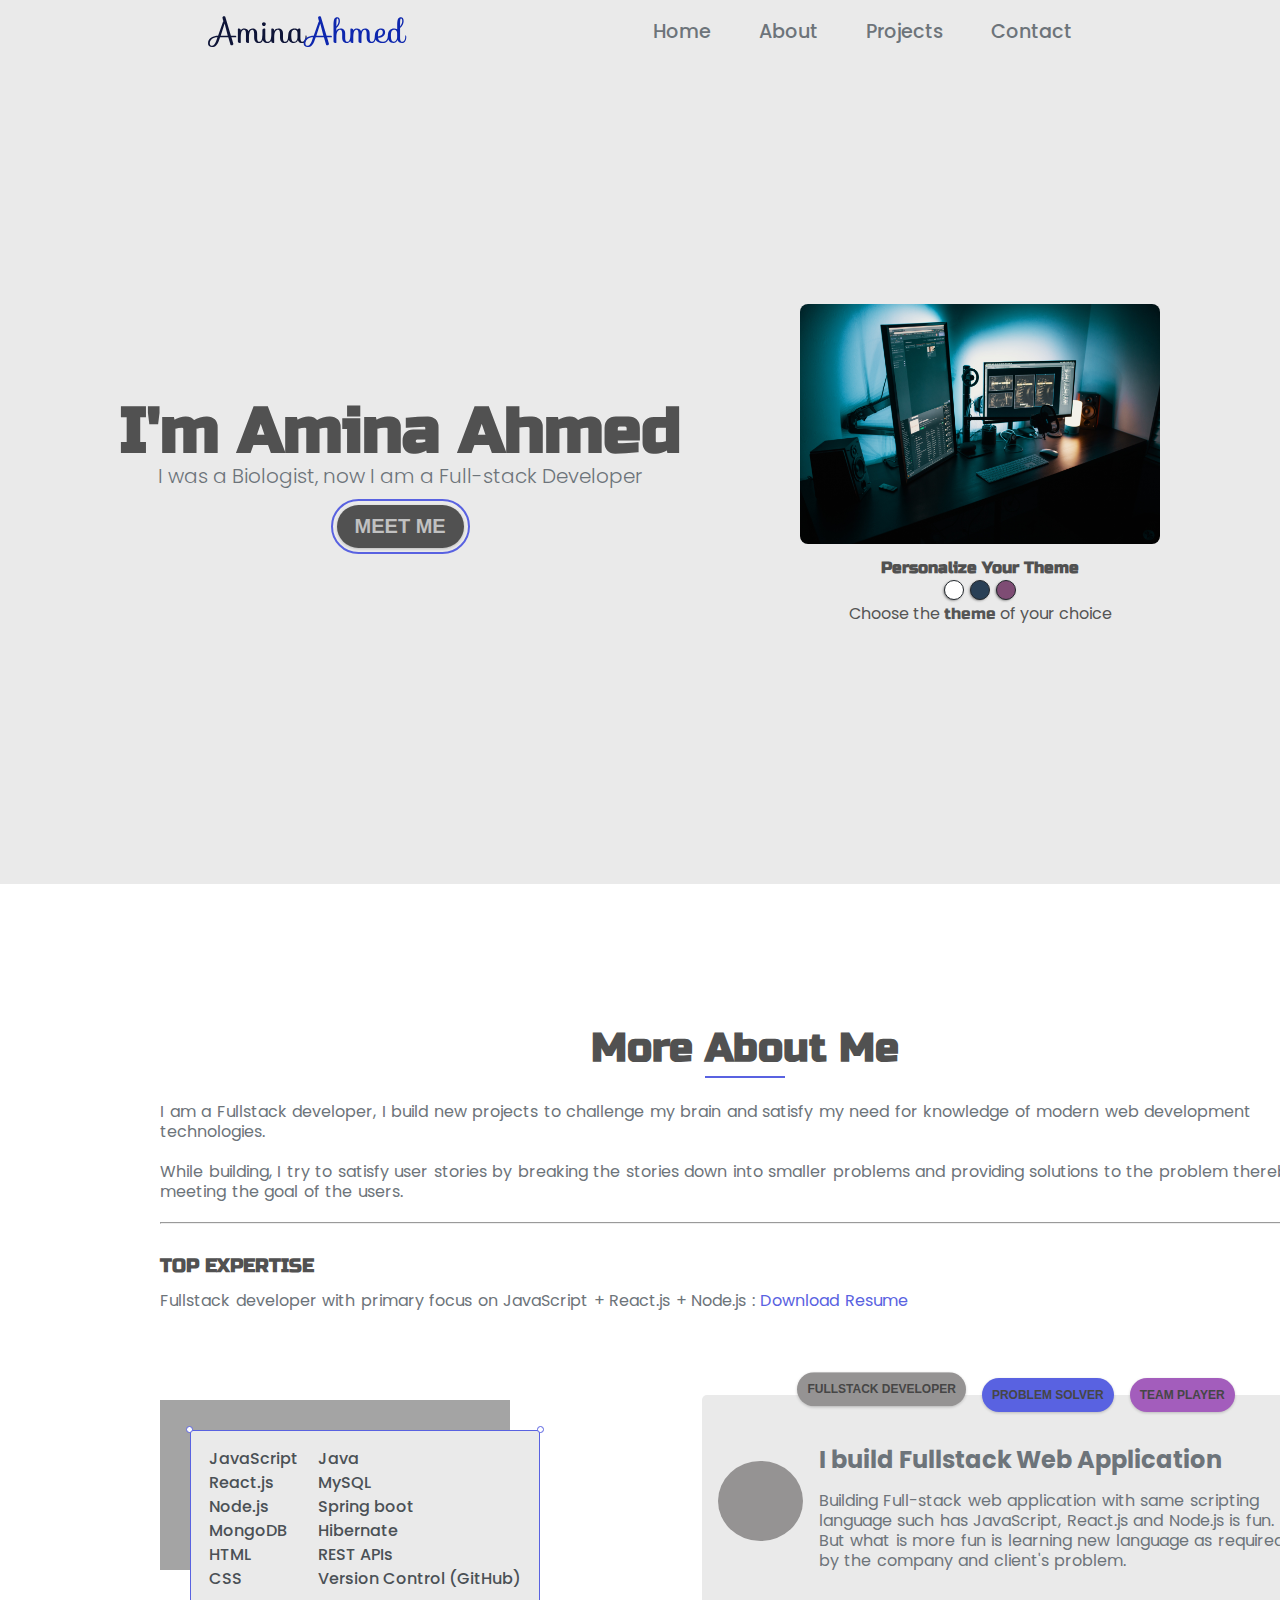
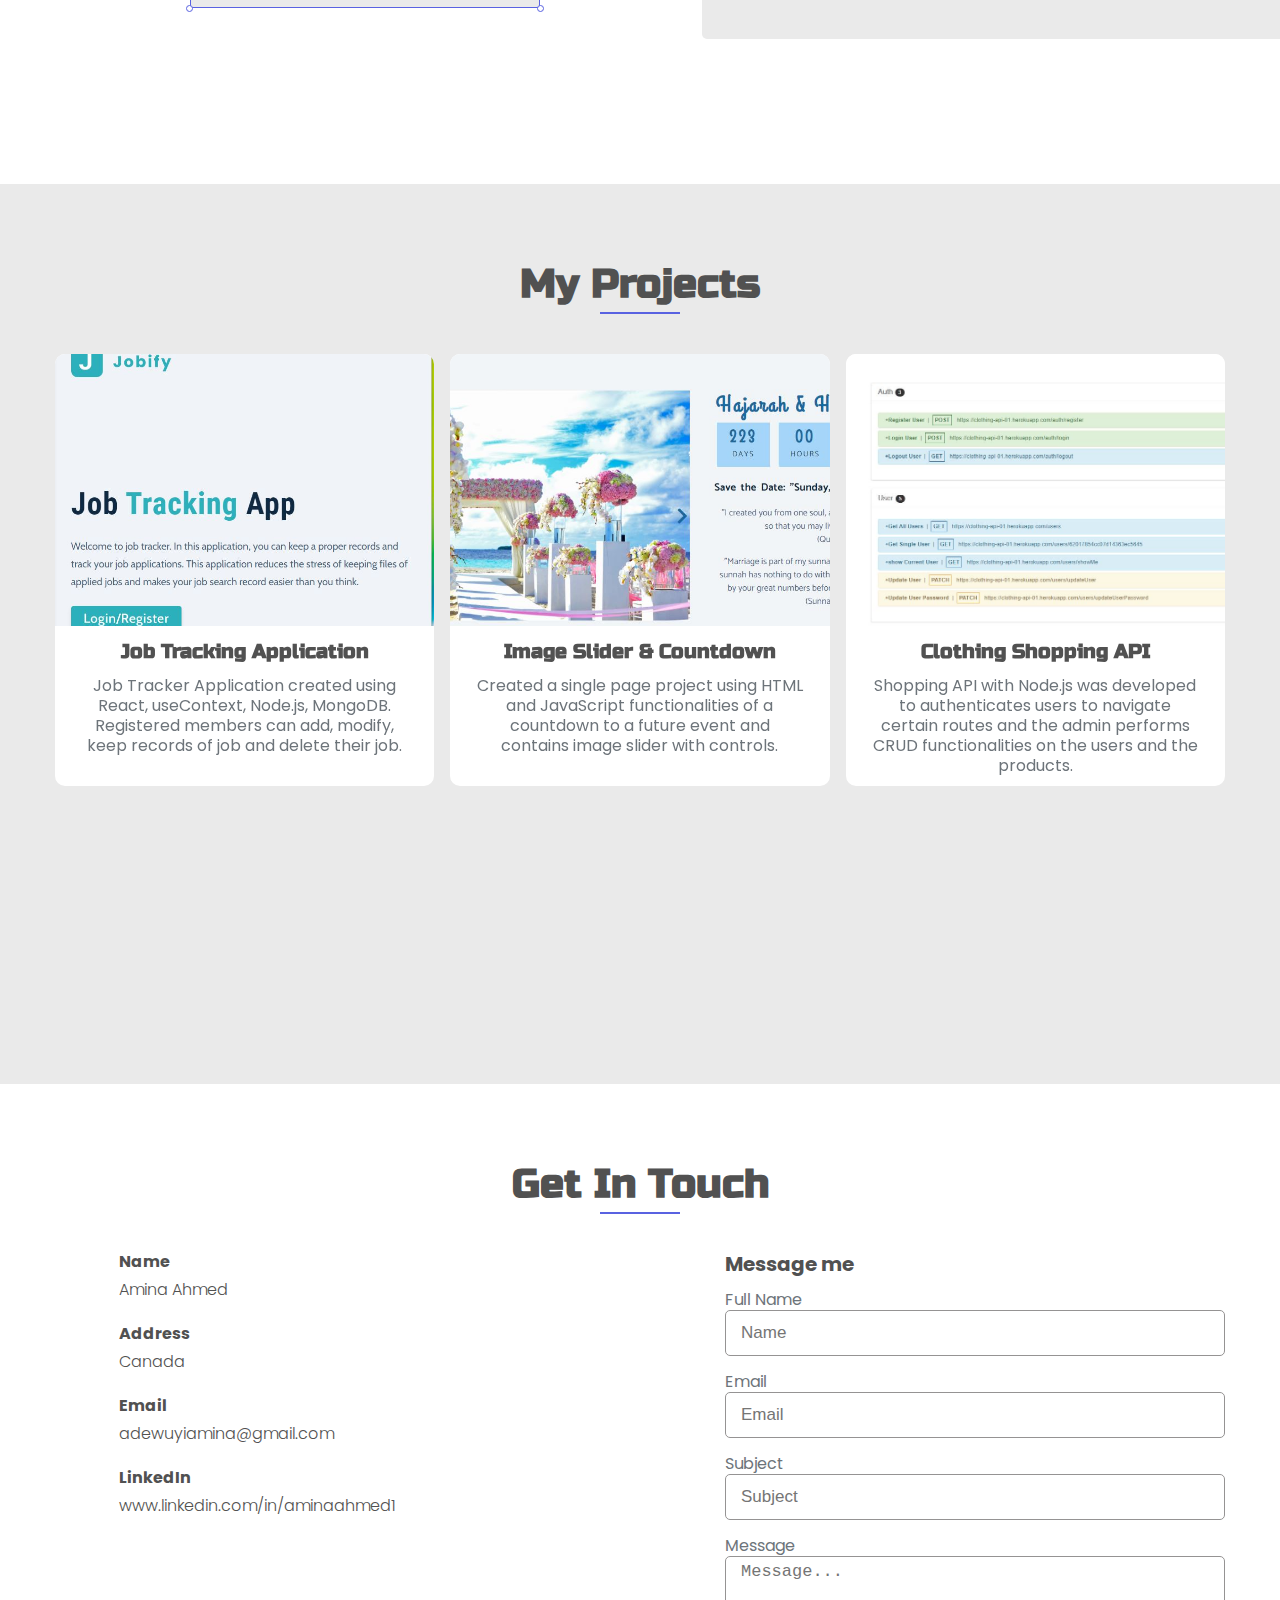
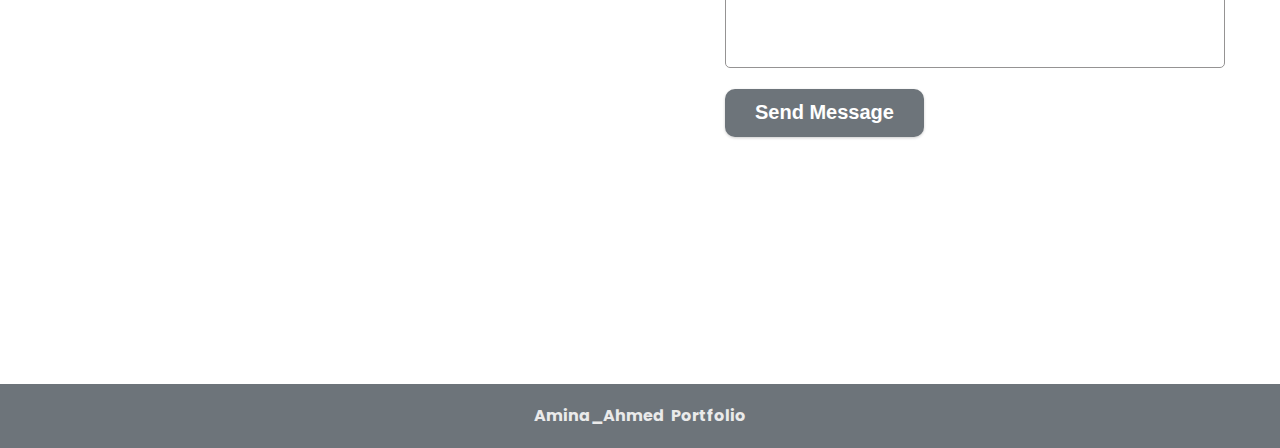
<file: index.html>
<!DOCTYPE html>
<html lang="en">
	<head>
		<meta charset="UTF-8" />
		<meta http-equiv="X-UA-Compatible" content="IE=edge" />
		<meta name="viewport" content="width=device-width, initial-scale=1.0" />
		<title>Amina Ahmed | Portfolio</title>

		<link
			href="https://fonts.googleapis.com/css2?family=Poppins:wght@400;500;600&family=Roboto+Mono:ital,wght@0,500;1,400&family=Russo+One&display=swap"
			rel="stylesheet"
		/>

		<link
			rel="stylesheet"
			href="https://cdnjs.cloudflare.com/ajax/libs/font-awesome/6.1.1/css/all.min.css"
			integrity="sha512-KfkfwYDsLkIlwQp6LFnl8zNdLGxu9YAA1QvwINks4PhcElQSvqcyVLLD9aMhXd13uQjoXtEKNosOWaZqXgel0g=="
			crossorigin="anonymous"
			referrerpolicy="no-referrer"
		/>

		<link rel="stylesheet" href="./css/style.css" />

		<link id="theme-style" rel="stylesheet" href="" />
	</head>
	<body>
		<header class="header" id="header">
			<nav class="nav">
				<a href="#header" class="nav__logo-link">
					<img
						src="images/logo_sofiaStyle.svg"
						alt="Amina logo"
						class="nav__logo"
					/>
				</a>

				<ul class="nav__links">
					<li class="nav__item">
						<a class="nav__link" href="#header">Home</a>
					</li>
					<li class="nav__item">
						<a class="nav__link" href="#about">About</a>
					</li>
					<li class="nav__item">
						<a class="nav__link" href="#projects">Projects</a>
					</li>
					<li class="nav__item">
						<a class="nav__link" href="#contact">Contact</a>
					</li>
				</ul>
			</nav>

			<div class="hero">
				<div class="hero-center">
					<article class="hero-info">
						<h1>i'm amina ahmed</h1>
						<h5>I was a Biologist, now I am a Full-stack Developer</h5>
						<button class="btn hero-btn btn__text btn__scroll--to">
							Meet me
						</button>
					</article>
					<article class="hero-img">
						<img
							src="images/work-station.jpg"
							class="header__img"
							alt="work space"
						/>
						<div class="theme-container">
							<h4>Personalize Your Theme</h4>

							<div class="theme-options-container">
								<div
									data-mode="light"
									id="light__mode"
									class="theme__dot"
								></div>
								<div data-mode="blue" id="blue__mode" class="theme__dot"></div>
								<div
									data-mode="purple"
									id="purple__mode"
									class="theme__dot"
								></div>
							</div>
							<p class="theme__settings">
								Choose the <span>theme</span> of your choice
							</p>
						</div>
					</article>
				</div>
			</div>
		</header>

		<a href="#header" class="scroll-link top-link">
			<i class="fas fa-arrow-up"></i>
		</a>

		<!-- ABOUT SECTION -->
		<section class="section section--1" id="about">
			<div class="section-center section__body">
				<div class="section__title">
					<h2>More About Me</h2>
					<div class="underline"></div>
				</div>
				<div class="section__description">
					<p>
						I am a Fullstack developer, I build new projects to challenge my
						brain and satisfy my need for knowledge of modern web development
						technologies.
					</p>
					<p>
						While building, I try to satisfy user stories by breaking the
						stories down into smaller problems and providing solutions to the
						problem thereby meeting the goal of the users.
					</p>
				</div>

				<hr />

				<h4>TOP EXPERTISE</h4>

				<p>
					Fullstack developer with primary focus on JavaScript + React.js +
					Node.js :
					<a class="resume" target="_blank" href="Amina_Ahmed_Resume.pdf"
						>Download Resume</a
					>
				</p>

				<div class="skills__highlight">
					<div class="skills__shadow">
						<div class="skills__list">
							<div class="corner" id="corner__tl"></div>
							<div class="corner" id="corner__tr"></div>
							<div class="skills__container">
								<ul>
									<li>JavaScript</li>
									<li>React.js</li>
									<li>Node.js</li>
									<li>MongoDB</li>
									<li>HTML</li>
									<li>CSS</li>
								</ul>
								<ul>
									<li>Java</li>
									<li>MySQL</li>
									<li>Spring boot</li>
									<li>Hibernate</li>
									<li>REST APIs</li>
									<li>Version Control (GitHub)</li>
								</ul>
							</div>
							<div class="corner" id="corner__br"></div>
							<div class="corner" id="corner__bl"></div>
						</div>
					</div>

					<div class="skills">
						<div class="skills__tab-container">
							<button
								class="btn skills__tab skills__tab--1 skills__tab--active"
								data-tab="1"
							>
								Fullstack developer
							</button>
							<button class="btn skills__tab skills__tab--2" data-tab="2">
								Problem Solver
							</button>
							<button class="btn skills__tab skills__tab--3" data-tab="3">
								Team Player
							</button>
						</div>

						<div
							class="skills__content skills__content--1 skills__content--active"
						>
							<div class="skills__icon skill__icon--1">
								<i class="fa-solid fa-code"></i>
							</div>
							<div class="skill__desc">
								<h5 class="skills__header">
									I build Fullstack Web Application
								</h5>
								<p>
									Building Full-stack web application with same scripting language such has JavaScript, React.js and Node.js is fun. But what is more fun is learning new language as required by the company and client's problem.
								</p>
							</div>
						</div>

						<div class="skills__content skills__content--2">
							<div class="skills__icon skill__icon--2">
								<i class="fa-solid fa-unlock"></i>
							</div>
							<div class="skill__desc">
								<h5 class="skills__header">I pay attention to user stories</h5>
								<p>
									User's stories is an essential part of my work. I listen to the story details, break it down into smaller problems and provide solutions to the problem using code.
								</p>
							</div>
						</div>

						<div class="skills__content skills__content--3">
							<div class="skills__icon skill__icon--3">
								<i class="fa-solid fa-people-group"></i>
							</div>
							<div class="skill__desc">
								<h5 class="skills__header">I am a great team player</h5>
								<p>
									I work well with little supervision as an individual, also perform good in a team to produce good and quality results and everyone is happy.
								</p>
							</div>
						</div>
					</div>
				</div>
			</div>
		</section>

		<!-- PROJECT SECTION -->
		<section class="section section--2" id="projects">
			<div class="section__title">
				<h2>My Projects</h2>
				<div class="underline"></div>
			</div>

				<div class="section-center project-center">
				<!-- single project -->
				<div class="card">
					<!-- front of the card -->
					<div class="card-side card-front">
						<img src="./images/job-tracker.JPG" alt="" />
						<div class="card-info">
							<h4>Job Tracking Application</h4>
							<p>
								Job Tracker Application created using React, useContext, Node.js, MongoDB. Registered members can add, modify, keep records of job and delete their job.
							</p>
						</div>
					</div>
					<!-- card back -->
					<div class="card-side card-back">
						<a href="https://github.com/Meenahmed/mern-job-traker" target="_blank" class="project-icon">
							  <i class="card-back-icon fa-brands fa-github"></i>
            			</a>
						<a href="https://mern-job-tracker.herokuapp.com/landing" target="_blank" class="project-icon">
              				<i class="card-back-icon fa-solid fa-folder-tree"></i>
            			</a>
					</div>
				</div>
				<!-- end of single project -->
				<!-- single project -->
				<div class="card">
					<!-- front of the card -->
					<div class="card-side card-front">
						<img src="./images/count-down.JPG" alt="" />
						<div class="card-info">
							<h4>Image Slider & Countdown</h4>
							<p>
								Created a single page project using HTML and JavaScript functionalities of a countdown to a future event and contains image slider with controls.
							</p>
						</div>
					</div>
					<!-- card back -->
					<div class="card-side card-back">
						<a href="https://github.com/Meenahmed/slider_countdown-javascript" target="_blank" class="project-icon">
							  <i class="card-back-icon fa-brands fa-github"></i>
            			</a>
						<a href="https://myfriend-wedding.netlify.app/" target="_blank" class="project-icon">
							<i class="card-back-icon fa-solid fa-sliders"></i>
            			</a>
					</div>
				</div>
				<!-- end of single project -->
				<!-- single project -->
				<div class="card">
					<!-- front of the card -->
					<div class="card-side card-front">
						<img src="./images/clothing-API.JPG" alt="" />
						<div class="card-info">
							<h4>Clothing Shopping API</h4>
							<p>
								Shopping API with Node.js was developed to 
								authenticates users to navigate certain routes and the admin performs CRUD functionalities on the users and the products.
							</p>
						</div>
					</div>
					<!-- card back -->
					<div class="card-side card-back">
						<a href="https://github.com/Meenahmed/Clothing_API_Node.js" target="_blank" class="project-icon">
							  <i class="card-back-icon fa-brands fa-github"></i>
            			</a>
						<a href="https://clothing-api-01.herokuapp.com/" target="_blank" class="project-icon">
							  <i class="card-back-icon fa-solid fa-shirt"></i>
            			</a>
					</div>
				</div>
				<!-- end of single project -->
		</section>

		<!-- CONTACT SECTION -->
		<section class="section section--3" id="contact">
			<div class="section__title">
				<h2>Get In Touch</h2>
				<div class="underline"></div>
			</div>
			
			<div class="section-center contact__body">
				<!-- contact info -->
				<article class="contact-info">
					<!-- contact item -->
					<div class="contact-item">
						<span class="contact-icon">
							<i class="fa-solid fa-user"></i>
						</span>
						<h4 class="contact-text">
							<span>Name </span>
							<span>Amina Ahmed</span>
						</h4>
					</div>
					<!-- end of contact item -->
					<!-- contact item -->
					<div class="contact-item">
						<span class="contact-icon">
							<i class="fa-solid fa-location-dot"></i>
						</span>
						<h4 class="contact-text">
							<span>Address </span>
							<span>Canada</span>
						</h4>
					</div>
					<!-- end of contact item -->
					<!-- contact item -->
					<div class="contact-item">
						<span class="contact-icon">
							<i class="fa-solid fa-envelope"></i>
						</span>
						<h4 class="contact-text">
							<span>Email </span>
							<span class="contact-email">adewuyiamina@gmail.com</span>
						</h4>
					</div>
					<!-- end of contact item -->
					<!-- contact item -->
					<div class="contact-item">
						<span class="contact-icon">
							<i class="fa-brands fa-linkedin"></i>
						</span>
						<h4 class="contact-text">
							<span>LinkedIn </span>
							<span><a href="www.linkedin.com/in/aminaahmed1">www.linkedin.com/in/aminaahmed1</a></span>
						</h4>
					</div>
					<!-- end of contact item -->
					
				</article>

				<article class="contact-form">
					<h4>Message me</h4>
					<form action="https://formspree.io/f/xnqwgwgb" method="post">

						<div class="form-group">
							<label for="name">Full Name</label>
								<input id="name" name="name" class="" type="text" placeholder="Name" />
							
							<div class="error-hint hidden">Your name is required.</div>
						</div>
						<div class="form-group">
							<label for="email">Email</label>
								<input id="email" name="email" class="" type="text" placeholder="Email" />
							<div class="error-hint hidden">Please provide valid email</div>
						</div>
						<div class="form-group">
							<label for="subject">Subject</label>
								<input id="subject" name="subject" class="" type="text" placeholder="Subject" />
							
							<div class="error-hint hidden">Message subject is required</div>
						</div>
						<div class="form-group">
							<label for="message">Message</label>
								<textarea id="message" name="subject" class="" type="text" placeholder="Message..."></textarea>
							
							<div class="error-hint hidden">Your message is required</div>
						</div>
						<button type="submit" class="btn contact-btn ">Send Message</button>
					</form>
					<div class="thank-you hidden">Thank you for getting in-touch</div>
				</article>
			</div>
		</section>

		<footer>
			<h5>Amina_Ahmed Portfolio</h5>
		</footer>

		<script src="script.js"></script>
	</body>
</html>
</file>
<file: css/style.css>
:root {
	/* dark shades of primary color*/
	--clr-primary-1: #464646;
	--clr-primary-2: #4b5156;
	--clr-primary-3: #515151;
	--clr-primary-4: #6d747a;
	--clr-primary-5: #5f5c5c;
	/* primary/main color */
	--clr-primary-main: #555555;
	/* lighter shades of primary color */
	--clr-primary-6: #959393;
	--clr-primary-7: #a4a4a4;
	--clr-primary-8: #c1c1c1;
	--clr-primary-9: #eaeaea;
	--clr-primary-10: #f4f2f2;
	/* Color blue */
	--clr-blue-light: #7077cd;
	--clr-blue: #5962e1;
	--clr-blue-darker: #2d3494;
	/* Color Purple */
	--clr-purple-light: #a35dbc;
	--clr-purple: #8534a3;
	--clr-purple-darker: #56166d;

	--theme-dot-border: #24292e;
	--clr-black: black;
	--clr-white: #fff;
	--ff-primary: 'Poppins', sans-serif;
	--ff-secondary: 'Russo one', sans-serif;
	--transition: all 0.3s linear;
	--spacing: 0.2rem;
	--radius: 0.5rem;
	--light-shadow: 0 5px 15px rgba(0, 0, 0, 0.1);
	--dark-shadow: 0 5px 15px rgba(0, 0, 0, 0.2);
	--max-width: 1170px;
}

/*
===============
Global Style
===============
 */

*,
::after,
::before {
	margin: 0;
	padding: 0;
	box-sizing: border-box;
}
html {
	scroll-behavior: smooth;
}

body {
	font-family: var(--ff-primary);
	background: var(--clr-primary-9);
	color: var(--clr-primary-4);
	line-height: 1.25;
	font-size: 0.875rem;
}
ul {
	list-style-type: none;
}
a {
	text-decoration: none;
}
img:not(.nav-logo) {
	width: 100%;
	display: block;
}

h1,
h2,
h3,
h4 {
	text-transform: capitalize;
	font-family: var(--ff-secondary);
	color: var(--clr-primary-3);
}

h1 {
	font-size: 2.75rem;
}
h2 {
	font-size: 2rem;
}
h3 {
	font-size: 1.25rem;
}
h4 {
	font-size: 0.875rem;
}
h5 {
	font-size: 0.75rem;
}
p {
	margin-bottom: 1.25rem;
	color: var(--clr-primary-main);
}
@media screen and (min-width: 800px) {
	h1 {
		font-size: 4rem;
	}
	h2 {
		font-size: 2.5rem;
	}
	h3 {
		font-size: 1.75rem;
	}
	h4 {
		font-size: 1rem;
	}
	body {
		font-size: 1rem;
	}
	h1,
	h2,
	h3,
	h4 {
		line-height: 1;
	}
}

/* 
================
Global Classes
================
 */
.btn {
	text-transform: uppercase;
	background: var(--clr-primary-3);
	color: var(--clr-primary-1);
	padding: 0.5rem 0.5rem;
	font-weight: 700;
	transition: var(--transition);
	font-size: 0.75rem;
	border: 2px solid transparent;
	cursor: pointer;
	box-shadow: 0 1px 3px rgba(0, 0, 0, 0.2);
	border-radius: 7rem;
}

.section {
	padding: 5rem 0;
	min-height: 100vh;
}
.section-center {
	width: 85vw;
	margin: 0 auto;
	max-width: 1170px;
}

@media screen and (min-width: 992px) {
	.section-center {
		width: 95vw;
	}
}

.underline {
	height: 0.1rem;
	width: 5rem;
	background-color: var(--clr-blue);
	margin: 0.5rem auto;
}

.section__body {
	padding-top: 3rem;
}

.section__title {
	display: flex;
	flex-direction: column;
	align-items: center;
}

.section__description {
	margin-top: 1rem;
	display: flex;
	flex-direction: column;
	justify-content: center;
}

#about p,
.section__description p {
	word-spacing: 1.5px;
	font-size: 1rem;
	color: var(--clr-primary-4);
}

.bg-grey {
	background: var(--clr-primary-10);
}

/* NAV*/
.nav {
	display: flex;
	justify-content: space-between;
	align-items: center;
	height: 4rem;
	width: 100%;
	padding: 0 3rem;
	z-index: 100;
}

.nav.fixed {
	position: fixed;
	background-color: rgba(255, 255, 255, 0.95);
}

.nav__links {
	display: flex;
	align-items: center;
}

.nav__item {
	margin-left: 0.75rem;
}

.nav__link:link,
.nav__link:visited {
	display: block;
	font-size: 0.875rem;
	font-weight: 700;
	color: var(--clr-primary-4);
	text-decoration: none;
	transition: all 0.3s;
}

.nav__link:hover {
	color: var(--clr-primary-2);
	transform: scale(1.1);
}

/* 
================
Hero
================
 */
.hero-center {
	min-height: calc(100vh - 5rem);
	display: flex;
	flex-direction: column;
	align-items: center;
	justify-content: space-evenly;
}
.hero-info {
	text-align: center;
}
.hero-info h5 {
	font-size: 1.25rem;
	font-weight: 300;
}

.header__img {
	width: 10rem;
	height: 15rem;
	object-fit: cover;
	border-radius: var(--radius);
}

.hero-btn {
	text-transform: uppercase;
	outline: 0.125rem solid var(--clr-blue);
	outline-offset: 0.25rem;
	font-size: 1.25rem;
	color: var(--clr-primary-8);
	margin-top: 1rem;
	padding: 0.5rem 1rem;
	animation: show 5s linear 1;
}
.hero-btn:hover {
	outline: 0.125rem solid var(--clr-primary-6);
	background-color: var(--btn-bkgd-hover);
	color: var(--btn-color-hover);
}

@keyframes show {
	0% {
		transform: scale(0.8);
		opacity: 0.5;
	}
	50% {
		transform: scale(1.1);
		opacity: 0.7;
	}
	100% {
		transform: scale(1);
		opacity: 1;
	}
}
.hero-img {
	display: flex;
	flex-direction: column;
	align-items: center;
}
.theme-container {
	margin-top: 1rem;
	display: flex;
	flex-direction: column;
	align-items: center;
}

.theme-options-container {
	margin: 0.25rem 0;
	display: flex;
}

.theme__dot {
	height: 20px;
	width: 20px;
	border-radius: 50%;
	background-color: black;
	cursor: pointer;
	margin: 0 3px;
	border: 1px solid var(--theme-dot-border);
	box-shadow: -1px 1px 3px -1px rgba(0, 0, 0, 0.75);
}

.theme__dot:hover {
	border-width: 3px;
}

#blue__mode {
	background-color: #294056;
}
#light__mode {
	background-color: #fff;
}
#purple__mode {
	background-color: #7e4c74;
}

.theme__settings span {
	font-family: 'Russo One', sans-serif;
	color: var(--primary-color);
}

@media screen and (min-width: 882px) {
	.nav {
		padding: 0 13rem;
	}
	.nav__item {
		margin-left: 3rem;
	}
	.nav__link:link,
	.nav__link:visited {
		font-size: 1.2rem;
		font-weight: 500;
	}
	.hero-center {
		display: flex;
		flex-direction: row;
	}
}

/* 
==========================
     ABOUT SECTION
==========================
 */

#about {
	background: #fff;
}

#about h4 {
	margin-top: 2rem;
	margin-bottom: 1rem;
	font-size: 1.2rem;
}
.resume {
	color: var(--clr-blue);
}

.skills__highlight {
	display: flex;
	flex-direction: column;
	align-items: center;
	justify-content: space-between;
}

.skills__shadow {
	background: var(--clr-primary-7);
	width: 350px;
	height: 170px;
	padding-left: 30px;
	padding-top: 30px;
	margin: 2rem auto;
}

.skills__list {
	width: 350px;
	border: 1.5px solid var(--clr-blue);
	background: var(--clr-primary-9);
	padding: 1rem;
	position: relative;
	margin-bottom: 2rem;
}

.skills__container {
	display: flex;
	justify-content: space-between;
}
.skills__container li {
	color: var(--clr-primary-2);
	font-weight: 500;
	padding: 2px;
}

.corner {
	height: 7px;
	width: 7px;
	border-radius: 50%;
	border: 1.5px solid var(--clr-blue);
	background: #fff;
	position: absolute;
}

#corner__tl {
	top: -5px;
	left: -5px;
}
#corner__tr {
	top: -5px;
	right: -5px;
}
#corner__br {
	bottom: -5px;
	right: -5px;
}
#corner__bl {
	bottom: -5px;
	left: -5px;
}

.skills {
	max-width: 50rem;
	margin: 4rem auto 0 auto;
	background-color: var(--clr-primary-9);
	border-radius: 5px;
}

.skills__tab-container {
	display: flex;
	justify-content: center;
}

.skills__tab {
	margin-right: 0.5rem;
	margin-left: 0.5rem;
	transform: translateY(-50%);
}

.skills__tab--1 {
	background-color: var(--clr-primary-6);
}
.skills__tab--1:hover {
	background-color: var(--clr-primary-4);
	color: #fff;
}

.skills__tab--2 {
	background-color: var(--clr-blue);
}
.skills__tab--2:hover {
	background-color: var(--clr-blue-darker);
	color: #fff;
}

.skills__tab--3 {
	background-color: var(--clr-purple-light);
}
.skills__tab--3:hover {
	background-color: var(--clr-purple-darker);
	color: #fff;
}
.skills__tab--active {
	transform: translateY(-67%);
}

.skills__content {
	display: none;
	font-size: 1.7rem;
	padding: 2rem;
}

.skills__content--active {
	display: flex;
	position: relative;
	border-radius: 15px;
}

.skills__header {
	font-size: 1.5rem;
	margin-bottom: 1rem;
}

.skills__icon {
	display: flex;
	flex: 15%;
	align-items: center;
	justify-content: center;
	height: 4rem;
	width: 4rem;
	color: var(--clr-primary-5);
	border-radius: 50%;
	transform: translateX(-1rem);
}
.skill__desc {
	flex: 85%;
	transform: translateY(-1rem);
}

.skills__content p {
	grid-column: 2;
}

.skill__icon--1 {
	background-color: var(--clr-primary-6);
}

.skill__icon--2 {
	background-color: var(--clr-blue-light);
}
.skill__icon--3 {
	background-color: var(--clr-purple-light);
}

@media screen and (min-width: 882px) {
	#about {
		padding: 6rem 10rem;
	}
	.skills {
		margin-top: 4rem;
	}
	.skills__highlight {
		display: grid;
		column-gap: 12rem;
		grid-template-columns: auto 1fr;
	}
	.skills__icon {
		height: 5rem;
		width: 5rem;
	}
}

/* 
==========================
     SCROLL ICON
==========================
 */
.top-link {
	font-size: 1.25rem;
	position: fixed;
	bottom: 3rem;
	right: 2rem;
	color: #fff;
	background: var(--clr-primary-2);
	width: 3rem;
	height: 3rem;
	display: grid;
	place-items: center;
	border-radius: 50%;
	animation: bounce 2s ease-in-out infinite;
	visibility: hidden;
	z-index: -100;
}
.show-link {
	visibility: visible;
	z-index: 100;
}
@keyframes bounce {
	0% {
		transform: scale(1);
	}
	50% {
		transform: scale(1.3);
	}
	100% {
		transform: scale(1);
	}
}

/*
=============== 
Projects
===============
*/
.card {
	height: 27rem;
	position: relative;

	perspective: 1500px;
}

.card-side {
	transition: all 2s linear;
	backface-visibility: hidden;
	position: absolute;
	top: 0;
	left: 0;
	width: 100%;
	height: 100%;
	border-radius: 10px;
	/* -webkit-transform: translate3d(0, 0, 0); */
	visibility: visible;
}
.card-front {
	background: #fff;
}
.card-back {
	background: var(--clr-primary-8);
	transform: rotateY(180deg);
	display: flex;
	align-items: center;
	justify-content: center;
}
.card-back-icon {
	display: flex;
	align-items: center;
	justify-content: center;
	font-size: 2rem;
	color: var(--clr-primary-3);
	height: 5rem;
	width: 5rem;
	border-radius: 50%;
	background: var(--clr-primary-10);
	margin: 3rem;
}
.card:hover .card-front {
	transform: rotateY(-180deg);
}
.card:hover .card-back {
	transform: rotateY(0);
}
.card-front img {
	height: 17rem;
	object-fit: cover;
	border-top-left-radius: 10px;
	border-top-right-radius: 10px;
}
.card-info {
	padding: 1rem 1.5rem;
	text-align: center;
}
.card-info h4 {
	font-size: 1.25rem;
	margin-bottom: 0.875rem;
	color: var(--clr-primary-3);
}
.card-info p {
	font-size: 1rem;
	color: var(--clr-primary-4);
}
.project-center {
	margin-top: 2rem;
	display: grid;
	grid-template-columns: repeat(auto-fit, minmax(330px, 1fr));
	gap: 3rem 1rem;
}

@media screen and (min-width: 882px) {
}

/*
=============== 
CONTACT
===============
*/
#contact {
	background: #fff;
}

.contact__body {
	margin-top: 2rem;
}

.contact__body h4 {
	font-family: var(--ff-primary);
	font-size: 1rem;
}
.contact-item {
	display: flex;
	margin-bottom: 1rem;
}
.contact-icon {
	transform: translateY(0.25rem);
	height: 2rem;
	width: 2rem;
	font-size: 2rem;
	margin-right: 2rem;
	color: var(--clr-blue-darker);
}

.contact-text {
	display: flex;
	flex-direction: column;
}

.contact-item a,
.contact-email {
	color: inherit;
	text-transform: lowercase;
}
.contact-item span {
	margin-bottom: 0.25rem;
}
.contact-item span:last-child {
	font-weight: 300;
}

.contact-form {
	margin-top: 4rem;
	max-width: 500px;
}

.contact-form h4 {
	text-transform: none;
	font-size: 1.25rem;
	margin-bottom: 1rem;
}

.form-group {
	margin-bottom: 1rem;
}

.form-group input,
textarea {
	width: 100%;
	height: 2.875rem;
	font-size: 17px;
	padding: 5px 15px;
	color: #7b7b7b;
	border-radius: 5px;
	border: none;
	border: 1px solid var(--clr-primary-6);
}
.form-group input:focus,
textarea:focus {
	outline: none;
}

textarea {
	width: 100%;
	height: 7rem;
	resize: none;
}

input.invalid {
	border: 1px solid red;
}

.error-hint {
	color: red;
}

.contact-btn {
	display: flex;
	align-items: center;
	justify-content: center;
	height: 3rem;
	border: none;
	padding: 15px 30px;
	font-size: 1.25rem;
	text-transform: capitalize;
	background: var(--clr-primary-4);
	color: white;
	border-radius: 10px;
}
.contact-btn:hover {
	border: 1px solid var(--clr-primary-5);
	background: var(--clr-primary-8);

	color: var(--clr-primary-5);
}

.hidden {
	display: none;
}

.thank-you {
	padding: 50px;
	font-size: 1.5rem;
	text-align: center;
}

@media screen and (min-width: 882px) {
	.contact__body {
		display: flex;
		justify-content: space-between;
	}
	.contact-info {
		flex: 20%;
	}
	.contact-item span {
		margin-bottom: 0.75rem;
	}
	.contact-form {
		flex: 80%;
		transform: translateY(-4rem);
	}
}

footer {
	height: 4rem;
	background: var(--clr-primary-4);
	color: var(--clr-primary-9);
	display: flex;
	align-items: center;
	justify-content: center;
}
footer h5 {
	font-size: 1rem;
	word-spacing: 3px;
}
</file>
